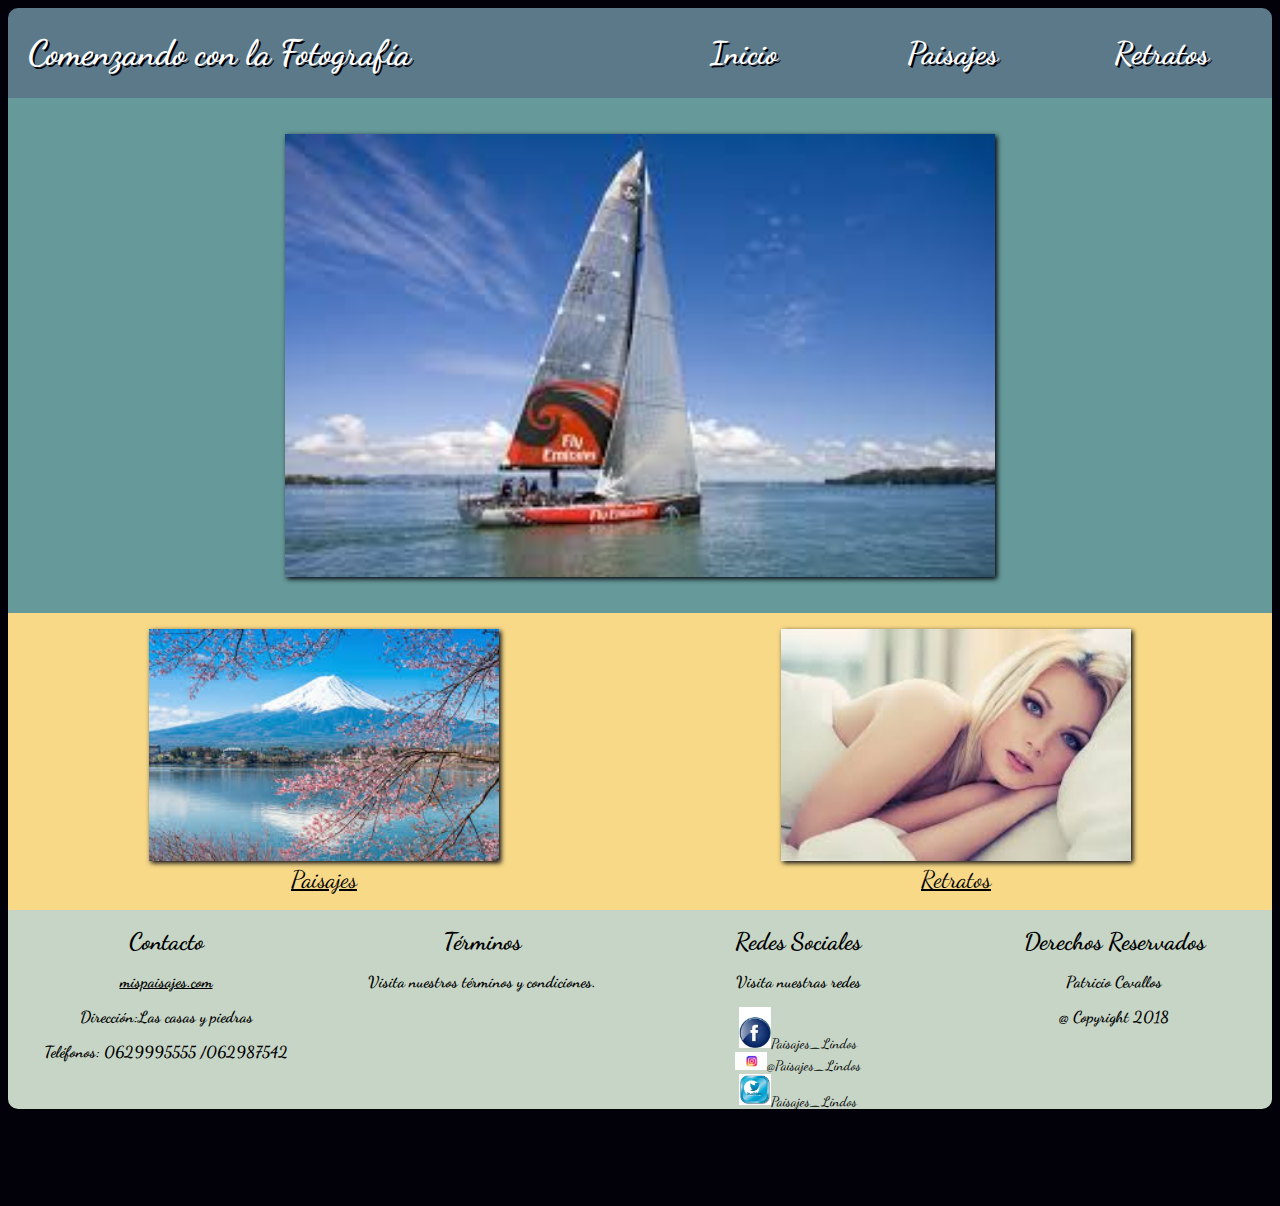
<file: index.html>
<!DOCTYPE html>
<html>
    <head>
         <meta charset="utf-8">
         <title>Comenzando con la fotografía</title>
         <link href='https://fonts.googleapis.com/css?family=Dancing+Script' rel='stylesheet' type='text/css'>
         <link href="css/estilos.css" type="text/css" rel="stylesheet">
         <meta name="viewport" content="width=device-width,user-scalable=no">
    </head>
    <body>
    <header>
    	<section id="primero">
    		<div class="lecabe">
    			<div class="primetitu">
    	       <h1>Comenzando con la Fotografía</h1>
    			</div>
    		  <div class="menu">
    				<div class="index">
    					<h2><a href="index.html">Inicio</a></h2>
    				</div>
    				<div class="menu1">
    					<h2><a href="paisajes.html">Paisajes</a></h2>
    				</div>
    				<div class="menu2">
    				   <h2><a href="retratos.html">Retratos</a></h2>
    				</div>
    		  </div>
    		</div>
    	</section>
    </header>
    <section id="seccionpri">
       <div class="contenedorpri">
     		<figure>
     		  <img src="image/figura1.jpg" width=60% height=90% alt ="centroimagen" class="imgcenter">
     		</figure>
     </div>
     </section>
     <section id="imagenes">
      <div class="contenedorsec">
        <div class="figur1">
          <figure id="imagen1">
             <a href="paisajes.html"><img src="image/figura2.jpg" alt ="paisaje"></a>
             <figcaption>Paisajes</figcaption>
          </figure>
        </div>
        <div class="figur2">
          <figure id="imagen2">
           <a href="retratos.html"><img src="image/figura3.jpg" alt ="retrato"></a>
           <figcaption>Retratos</figcaption>
          </figure>
        </div>
      </div>
    </section>
    <footer>
    <section id="pie">
      <div class="contenedor3">
        <div class="contacto">
          <h1>Contacto</h1>
          <h3><a href="mailto:paisajes@mispaisajes.com?subject=feedback">mispaisajes.com</a></h3>
          <h3>Dirección:Las casas y piedras </h3>
          <h3>Teléfonos: 0629995555 /062987542</h3>
        </div>
        <div class="terminos">
          <h1>T&eacute;rminos</h1>
          <h3>Visita nuestros términos y condiciones.</h3>
        </div>
        <div class="redes">
          <h1>Redes Sociales</h1>
          <h3>Visita nuestras redes</h3>
          <ul>
            <li><img src="image/face1.jpg">Paisajes_Lindos</li>
            <li><img src="image/insta2.jpg">@Paisajes_Lindos</li>
            <li><img src="image/twitter1.jpg">Paisajes_Lindos</li>
          </ul>
        </div>
        <div class="derechos">
          <h1>Derechos Reservados</h1>
          <h3> Patricio Cevallos </h3>
          <h3>@ Copyright 2018</h3>
        </div>
      </div>
    </section>
    </footer>
    </body>
</html>
</file>
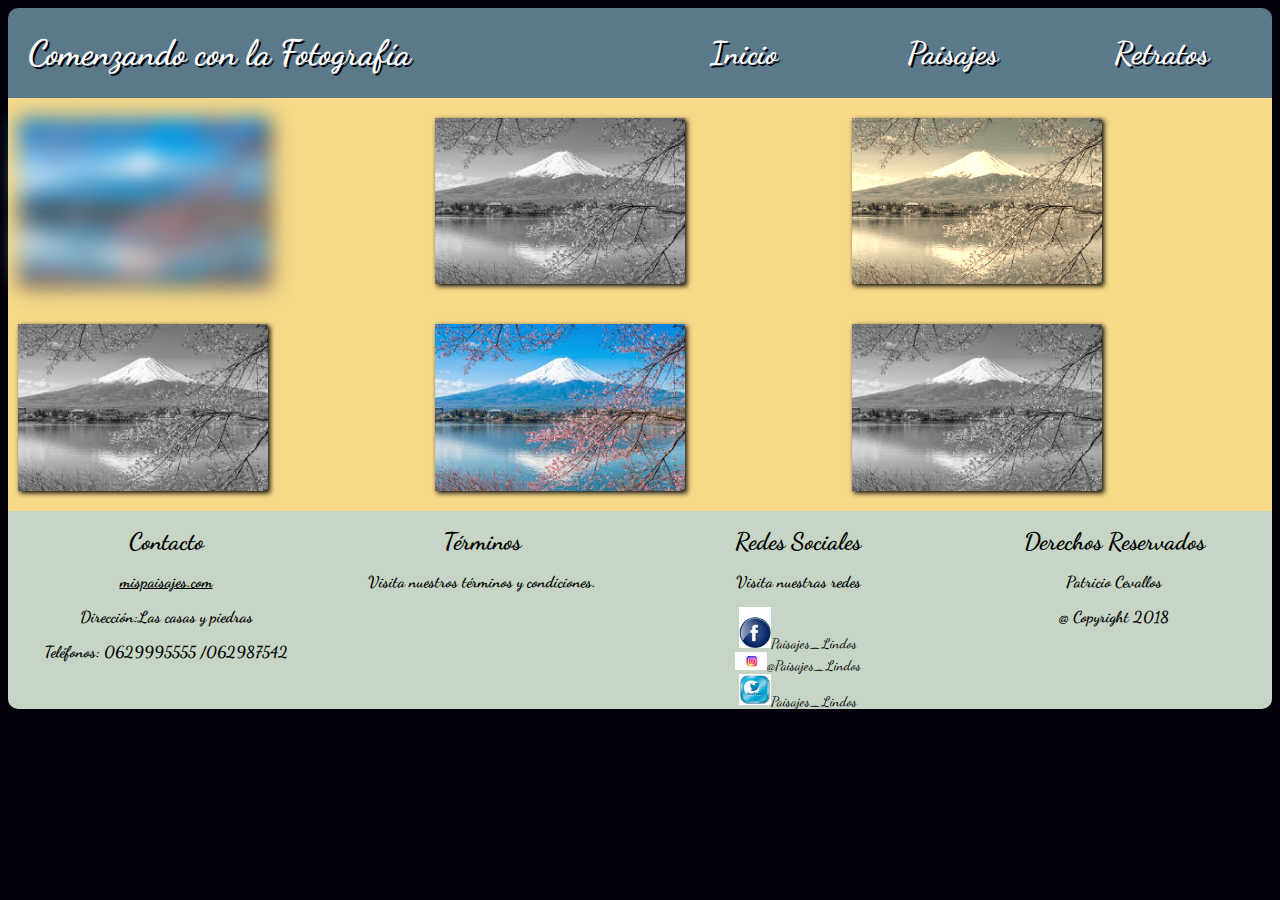
<file: paisajes.html>
<!DOCTYPE html>
<html lang="en" dir="ltr">
<head>
     <meta charset="utf-8">
     <title>Comenzando con la fotografía</title>
     <link href='https://fonts.googleapis.com/css?family=Dancing+Script' rel='stylesheet' type='text/css'>
     <link href="css/estilos.css" type="text/css" rel="stylesheet">
     <meta name="viewport" content="width=device-width,user-scalable=no">
     <title>Paisajes</title>
</head>
<body>
<header>
  <section id="primero">
    <div class="lecabe">
      <div class="primetitu">
         <h1>Comenzando con la Fotografía</h1>
      </div>
      <div class="menu">
        <div class="index">
          <h2><a href="index.html">Inicio</a></h2>
        </div>
        <div class="menu1">
          <h2><a href="paisajes.html">Paisajes</a></h2>
        </div>
        <div class="menu2">
           <h2><a href="retratos.html">Retratos</a></h2>
        </div>
      </div>
    </div>
  </section>
</header>
    <section id="secciondos">
      <div class="paisajes">
        <div class="p1">
          <img class="imagen1" src="image/figura2.jpg">
        </div>
        <div class="p2">
          <img class="imagen2" src="image/figura2.jpg">
        </div>
        <div class="p3">
          <img class="imagen3" src="image/figura2.jpg">
        </div>
      </div>
      </section>
      <section id="secciontres">
      <div class="paisajesuno">
        <div class="p4">
          <img class="imagen4" src="image/figura2.jpg">
        </div>
        <div class="p5">
          <img class="imagen5" src="image/figura2.jpg">
        </div>
        <div class="p6">
            <img class="imagen6" src="image/figura2.jpg">
        </div>
      </div>
    </section>
    <section id="pie">
      <div class="contenedor3">
        <div class="contacto">
          <h1>Contacto</h1>
          <h3><a href="mailto:paisajes@mispaisajes.com?subject=feedback">mispaisajes.com</a></h3>
          <h3>Dirección:Las casas y piedras </h3>
          <h3>Teléfonos: 0629995555 /062987542</h3>
        </div>
        <div class="terminos">
          <h1>T&eacute;rminos</h1>
          <h3>Visita nuestros términos y condiciones.</h3>
        </div>
        <div class="redes">
          <h1>Redes Sociales</h1>
          <h3>Visita nuestras redes</h3>
          <ul>
            <li><img src="image/face1.jpg">Paisajes_Lindos</li>
            <li><img src="image/insta2.jpg">@Paisajes_Lindos</li>
            <li><img src="image/twitter1.jpg">Paisajes_Lindos</li>
          </ul>
        </div>
        <div class="derechos">
          <h1>Derechos Reservados</h1>
          <h3> Patricio Cevallos </h3>
          <h3>@ Copyright 2018</h3>
        </div>
      </div>
    </section>
    </footer>
  </body>
</html>
</file>
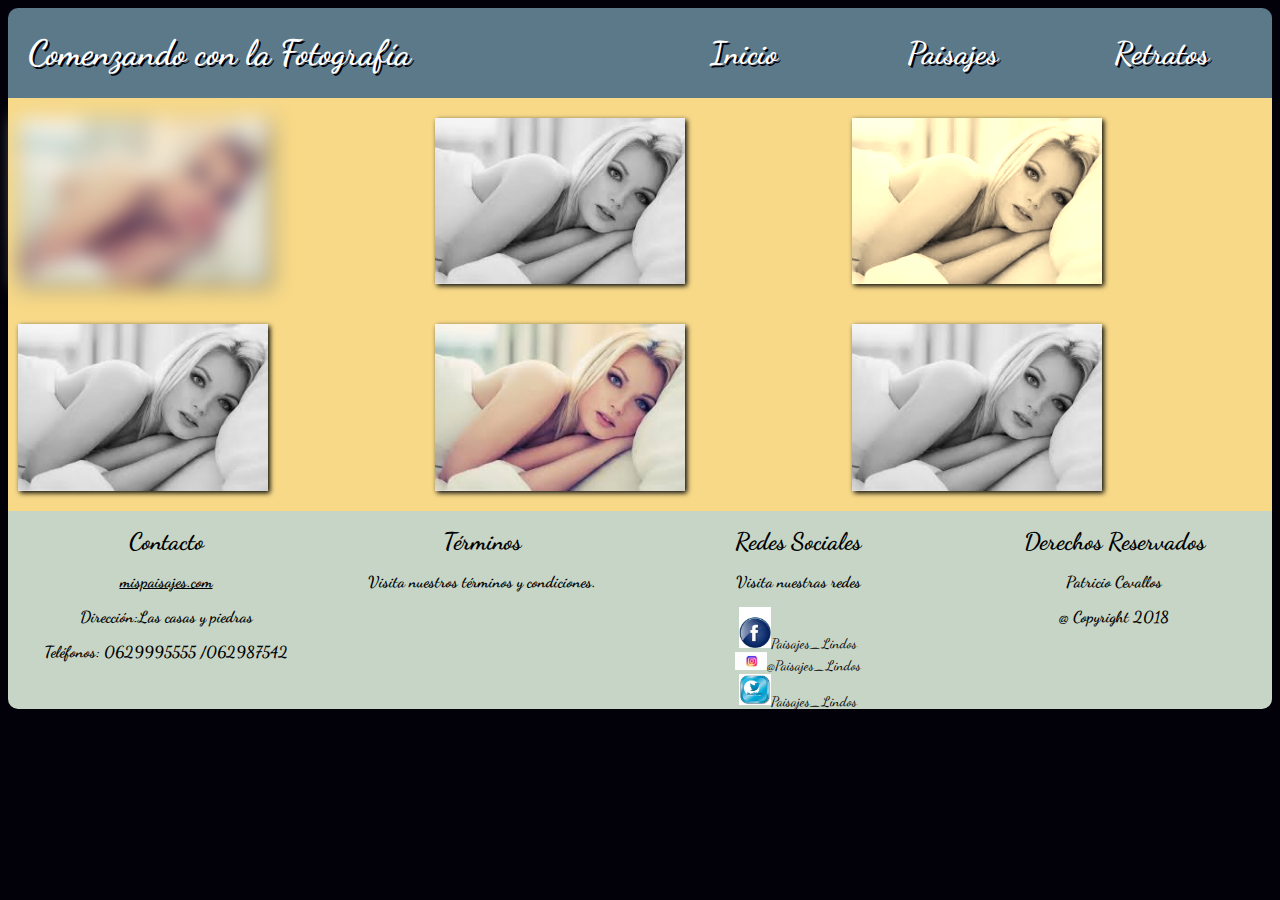
<file: retratos.html>
<!DOCTYPE html>
<html lang="en" dir="ltr">
<head>
     <meta charset="utf-8">
     <title>Comenzando con la fotografía</title>
     <link href='https://fonts.googleapis.com/css?family=Dancing+Script' rel='stylesheet' type='text/css'>
     <link href="css/estilos.css" type="text/css" rel="stylesheet">
     <meta name="viewport" content="width=device-width,user-scalable=no">
     <title>Retratos</title>
</head>
<body>
<header>
  <section id="primero">
    <div class="lecabe">
      <div class="primetitu">
         <h1>Comenzando con la Fotografía</h1>
      </div>
      <div class="menu">
        <div class="index">
          <h2><a href="index.html">Inicio</a></h2>
        </div>
        <div class="menu1">
          <h2><a href="paisajes.html">Paisajes</a></h2>
        </div>
        <div class="menu2">
           <h2><a href="retratos.html">Retratos</a></h2>
        </div>
      </div>
    </div>
  </section>
</header>
    <section id="secciondos">
      <div class="paisajes">
        <div class="p1">
          <img class="imagen1" src="image/figura3.jpg">
        </div>
        <div class="p2">
          <img class="imagen2" src="image/figura3.jpg">
        </div>
        <div class="p3">
          <img class="imagen3" src="image/figura3.jpg">
        </div>
      </div>
      </section>
      <section id="secciontres">
      <div class="paisajesuno">
        <div class="p4">
          <img class="imagen4" src="image/figura3.jpg">
        </div>
        <div class="p5">
          <img class="imagen5" src="image/figura3.jpg">
        </div>
        <div class="p6">
            <img class="imagen6" src="image/figura3.jpg">
        </div>
      </div>
    </section>
    <footer>
    <section id="pie">
      <div class="contenedor3">
        <div class="contacto">
          <h1>Contacto</h1>
          <h3><a href="mailto:paisajes@mispaisajes.com?subject=feedback">mispaisajes.com</a></h3>
          <h3>Dirección:Las casas y piedras </h3>
          <h3>Teléfonos: 0629995555 /062987542</h3>
        </div>
        <div class="terminos">
          <h1>T&eacute;rminos</h1>
          <h3>Visita nuestros términos y condiciones.</h3>
        </div>
        <div class="redes">
          <h1>Redes Sociales</h1>
          <h3>Visita nuestras redes</h3>
          <ul>
            <li><img src="image/face1.jpg">Paisajes_Lindos</li>
            <li><img src="image/insta2.jpg">@Paisajes_Lindos</li>
            <li><img src="image/twitter1.jpg">Paisajes_Lindos</li>
          </ul>
        </div>
        <div class="derechos">
          <h1>Derechos Reservados</h1>
          <h3> Patricio Cevallos </h3>
          <h3>@ Copyright 2018</h3>
        </div>
      </div>
    </section>
    </footer>
  </body>
</html>
</file>
<file: css/estilos.css>
body {
background-color: #02010a;
}

#primero {
  animation-duration: 3s;
  animation-name: deslizar;
}

.lecabe {
  display: -webkit-flex;
  display: flex;
  -webkit-flex-flow: row wrap;
  flex-flow: row wrap;
  background-color: #5b7989;
  border-radius: 10px 10px 0px 0px;
	-webkit-border-radius: 10px 10px 0px 0px;
  width: 100%;
}

.menu {
  display: -webkit-flex;
  display: flex;
  -webkit-flex-flow: row wrap;
  flex-flow: row wrap;
  text-align: center;
  font-family:'Dancing Script',cursive;
  font-size: 1.3em;
}

.primetitu > h1{
  margin-left:20px;
  font-family:'Dancing Script',cursive;
  font-size: 2.2em;
  color: white;
  text-shadow: 2px 2px #02010a;
}

.menu > div > h2 > a {
  color: white;
  text-shadow: 2px 2px #02010a;
  text-decoration:none;
}

.menu > div > h2 > a:hover {
 text-decoration:underline;
}

#seccionpri {
  display: flex;
  flex-direction: column;
	background-color: #669999;
  width: 100%;
}

img.imgcenter{
      display: block;
      margin-top:20px;
      margin-bottom: 20px;
      margin-left: auto;
      margin-right: auto;
      box-shadow:2px 2px 5px #02010a;
    }
.contenedorpri {
  	display: flex;
  	flex-direction: column;
  }

.contenedorsec {
  display: -webkit-flex;
  display: flex;
  -webkit-flex-flow: row wrap;
  flex-flow: row wrap;
  background-color: #F7D988;
  height: auto;
  width: 100%;
}
.contenedorsec div{
    text-align: center;
  }

#imagenes .contenedorsec > div > img{
    width: 350px;
    box-shadow:2px 2px 5px #02010a;
  }
  #imagen1 > a > img{
    width: 350px;
    box-shadow:2px 2px 5px #02010a;
  }

  #imagen1 > figcaption{
    font-family:'Dancing Script',cursive;
    font-size: 1.5em;
    color: black;
    text-decoration: underline;
  }

  #imagen2 > a >img{
    width: 350px;
    box-shadow:2px 2px 5px #02010a;
  }

  #imagen2 > figcaption{
    font-family:'Dancing Script',cursive;
    font-size: 1.5em;
    color: black;
    text-decoration: underline;
  }

  #imagen1 a > img:hover {
    transform: rotate(10deg);
    -webkit-transform: rotate(10deg);
    box-shadow:2px 2px 5px #82c3a6;
  	animation-duration: 3s;
    -webkit-animation-delay: 3s;
  	-moz-animation-delay: 3s;
  	-o-animation-delay: 3s;
  }

  #imagen2 a > img:hover {
    transform:translate(20px,-5px);
    box-shadow:2px 2px 5px #82c3a6;
  	animation-duration: 3s;
    -webkit-animation-delay: 3s;
  	-moz-animation-delay: 3s;
  	-o-animation-delay: 3s;
  }
  ul{
    list-style-type: none;
    margin: 0;
    overflow: hidden;
    height: 100%;
  }

  li{
    font-family:'Dancing Script';
  }

  .figur1, .figur2 {
    width: 50%;
  }

  .contenedor3 {
    display: -webkit-flex;
    display: flex;
    -webkit-flex-flow: row wrap;
    flex-flow: row wrap;
    background-color:#C6d5c5;
    border-radius: 0px 0px 10px 10px;
  	-webkit-border-radius: 0px 0px 10px 10px;
  }
   .contenedor3 > div >h1{
    font-family:'Dancing Script',cursive;
    font-size: 1.5em;
  }

   .contenedor3 > div >h3{
    font-family:'Dancing Script',cursive;
    font-size: 1em;
  }

  .contacto > h3 > a {
    color: black;
  }

  #pie .contenedor3 > div > ul {
    padding-left: 0px;
    list-style-type:none;
    margin: 0;
    overflow: hidden;
    height: 100%;
  }

  #pie .contenedor3 > div > ul > li{
    font-family:'Dancing Script',cursive;
    font-size: 14px;
  }

  .redes > ul > li > img {
    width: 10%;
    height: 10%;
  }
  .paisajes {
    display: -webkit-flex;
    display: flex;
    -webkit-flex-flow: row wrap;
    flex-flow: row wrap;
    background-color: #F7D988;
    height: auto;
  }

  .paisajesuno {
    display: -webkit-flex;
    display: flex;
    -webkit-flex-flow: row wrap;
    flex-flow: row wrap;
    background-color: #F7D988;
    height: auto;
  }

  #secciondos .paisajes > div > img{
    display: block;
    margin-top:20px;
    margin-bottom: 20px;
    margin-left: 10px;
    width: 250px;
    box-shadow:2px 2px 5px #02010a;
  }

  #secciontres .paisajesuno > div > img{
    display: block;
    margin-top:20px;
    margin-bottom: 20px;
    margin-left: 10px;
    width: 250px;
    box-shadow:2px 2px 5px #02010a;
  }

  .imagen1{
    -webkit-filter:blur(10px);
    filter:blur(10px);
  }

  .imagen2, .imagen4, .imagen6{
    -webkit-filter:greyscale(100%);
    filter:grayscale(100%);
  }

  .imagen3{
    -webkit-filter:sepia(90%);
    filter:sepia(90%);
  }

@keyframes deslizar{
  from{
      margin-top: 150%;
    }
  to{
    margin-top: -5%;
  }
}

@keyframes rebotar{
  0%, 60%, 100% {
    margin-top: 0%;}
}

.primetitu, .menu {
  width: 50%;
}
.index, .menu1, .menu2{
  width: 33%;
}
.contacto, .terminos, .redes, .derechos {
  text-align: center;
  width: 25%;
}
.p1, .p2, .p3, .p4, .p5, .p6 {
  width: 33%;
}

@media (max-width: 900px) {
	.figur1, .figur2 {
		width: 100%;
	}

  .primetitu, .menu {
    text-align: center;
    width: 100%;
  }

  .index, .menu1, .menu2{
    width: 33%;
  }
  .contacto, .terminos, .redes, .derechos{
    text-align: center;
    margin-left: 20px;
    width: 100%;
  }

  .redes > ul > li > img {
    width: 5%;
    height: 5%;
  }
  .p1, .p2, .p3, .p4, .p5, .p6 {
  margin-top:20px;
  margin-bottom: 20px;
  margin-left: 20%;
  width: 100%;
 }

}
</file>
